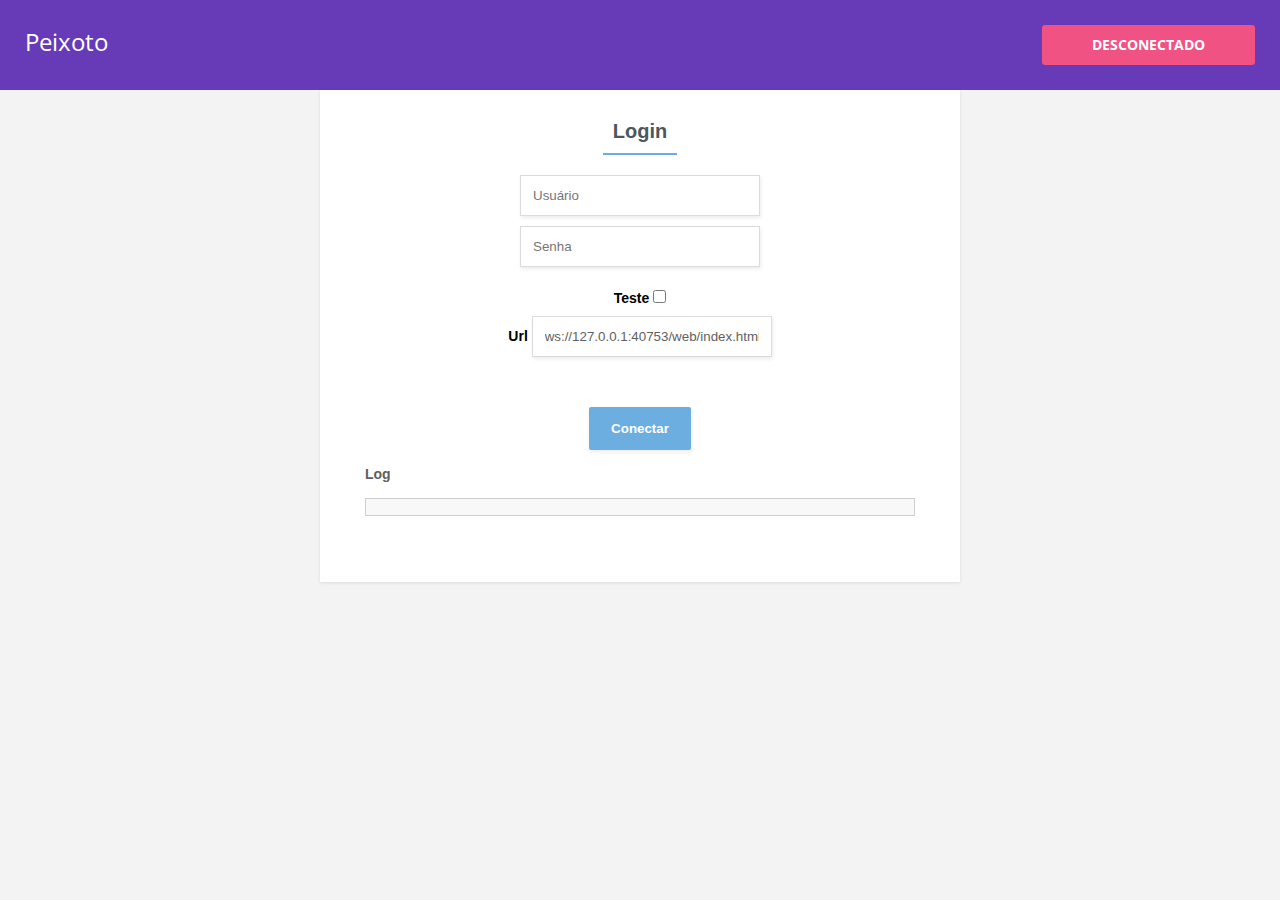
<file: web/index.html>
<!DOCTYPE html>
<html>

<head>

    <meta charset="utf-8">
    <meta http-equiv="X-UA-Compatible" content="IE=edge">
    <meta name="viewport" content="width=device-width, initial-scale=1">

    <title>Peixoto</title>

    <link rel="stylesheet" href="assets/style.css">

    <script src="https://ajax.googleapis.com/ajax/libs/jquery/3.3.1/jquery.min.js"></script>
    <script type="text/javascript" src="assets/jquery.mask.min.js"></script>
    <script>AUTOBAHN_DEBUG = false;</script>

    <script type="text/javascript" src="assets/autobahn.min.js"></script>
    <script type="text/javascript" src="assets/connection.js"></script>

    <script type="text/javascript" src="assets/formToJson.js"></script>
    <!--<script type="text/javascript" src="assets/app.js"></script>-->

</head>


<header>
    <h1>Peixoto</h1>
    <a href='#' id="status_conexao" onclick="close_conection()">Desconectado</a>
</header>

<div class="main-content">

    <div id="content"></div>

    <div class="results">
        <h2 class="results__heading">Log</h2>
        <pre class="results__display-wrapper" id="log"><code class="results__display"></code></pre>
    </div>
</div>

<script type="text/javascript">
    $(document).ready(function(){
        $('#content').load("login.html");
    });
</script>

</body>
</html>
</file>
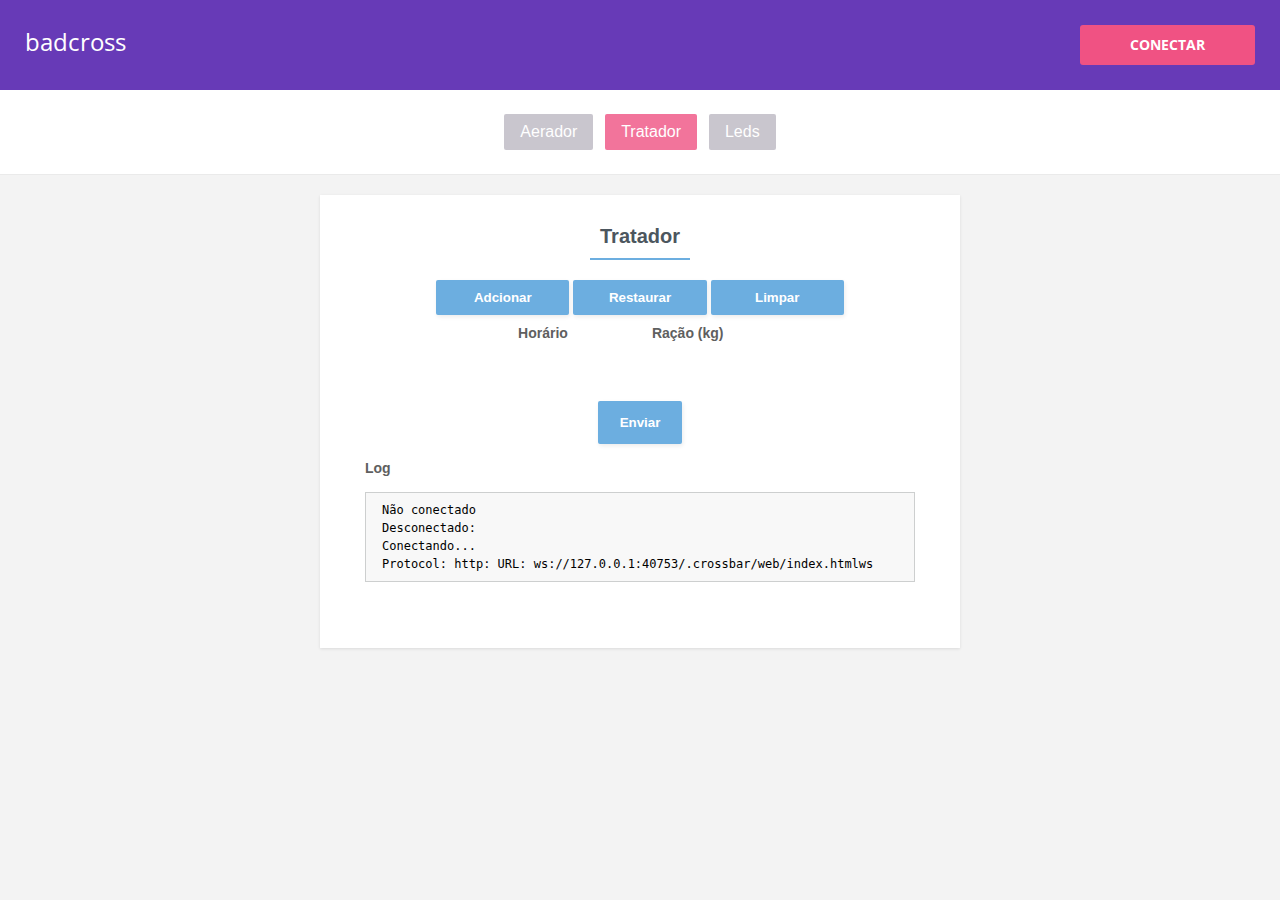
<file: .crossbar/web/index.html>
<!DOCTYPE html>
<html>

<head>

    <meta charset="utf-8">
    <meta http-equiv="X-UA-Compatible" content="IE=edge">
    <meta name="viewport" content="width=device-width, initial-scale=1">

    <title>badcross</title>

    <link rel="stylesheet" href="assets/demo.css">
    <link rel="stylesheet" href="assets/form-basic.css">

    <script src="https://ajax.googleapis.com/ajax/libs/jquery/3.3.1/jquery.min.js"></script>
    <script type="text/javascript" src="assets/jquery.mask.min.js"></script>
    <script>AUTOBAHN_DEBUG = false;</script>

    <script type="text/javascript" src="assets/autobahn.min.js"></script>
    <script type="text/javascript" src="assets/connection.js"></script>

    <script type="text/javascript" src="assets/formToJson.js"></script>
    <script type="text/javascript" src="assets/app.js"></script>

</head>


<header>
    <h1>badcross</h1>
    <a href="#" id="connect">Conectar</a>
</header>

<ul>
    <li><a href="#" id="aerador" class="links" page="aerador">Aerador</a></li>
    <li><a href="#" id="tratador" class="links" page="tratador">Tratador</a></li>
    <li><a href="#" id="tratador" class="links" page="leds">Leds</a></li>
</ul>

<div class="main-content">
    <div id="content"></div>

    <button class="submit_button" id="envia">Enviar</button>

    <!--
    <div class="results">
        <h2 class="results__heading">Form Data</h2>
        <pre class="results__display-wrapper" id="result"><code class="results__display"></code></pre>
    </div>
    -->

    <div class="results">
        <h2 class="results__heading">Log</h2>
        <pre class="results__display-wrapper" id="log"><code class="results__display"></code></pre>
    </div>
</div>

</body>
</html>
</file>
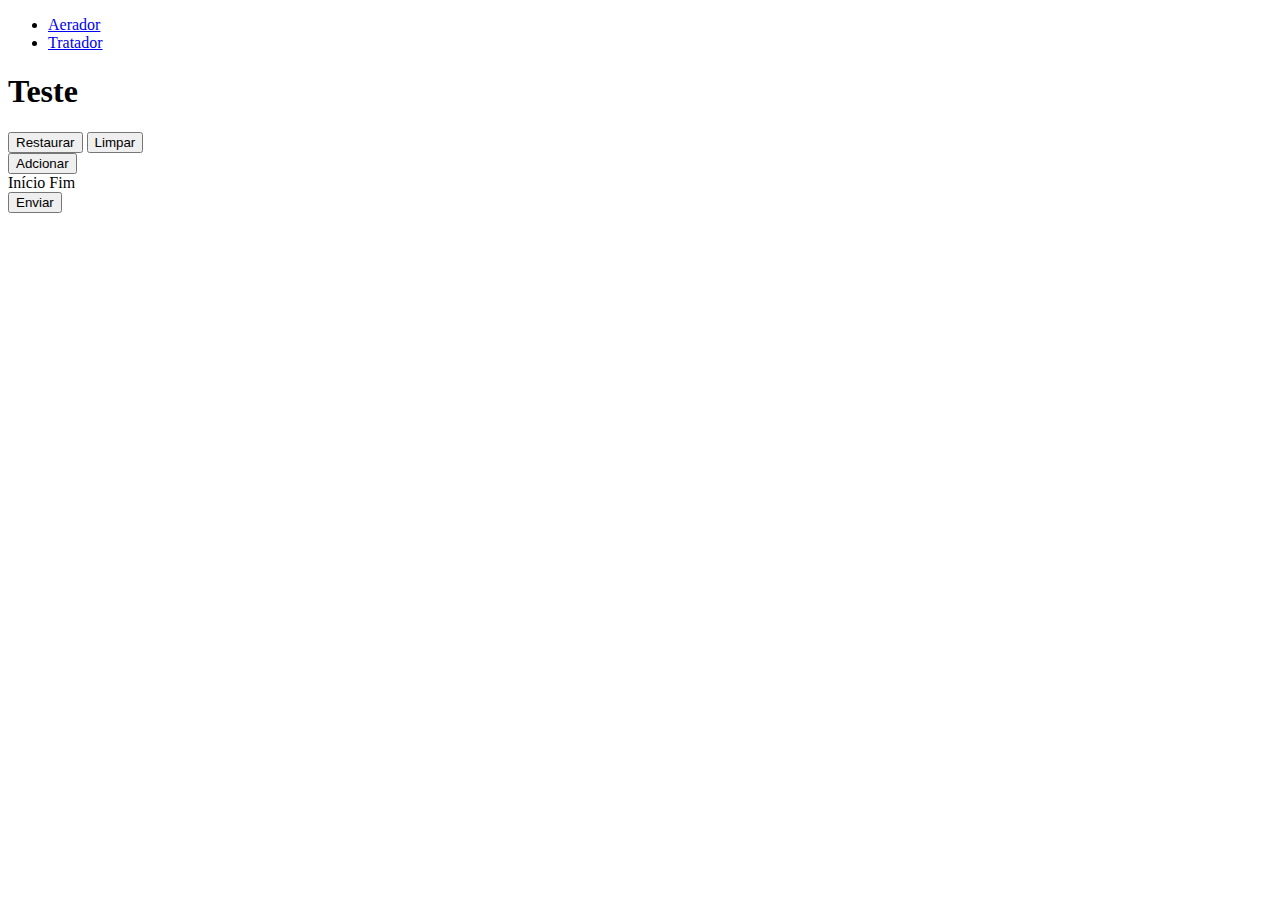
<file: web/agenda.html>
<!DOCTYPE html>

<body>

<ul>
  <li><a href="#" id="agenda_aerador" class="links" page="aerador">Aerador</a></li>
  <li><a href="#" id="agenda_tratador" class="links" page="tratador">Tratador</a></li>
</ul>

<div class="title-row" id="agenda_titulo">
  <h1>Teste</h1>
</div>

<div class='button-row'>
  <button class="add_button" onclick="attElements()">Restaurar</button>
  <button class="add_button" onclick='removeAll()'>Limpar</button>
</div>

<div class='button-row'>
  <button class="add_button" onclick='addElement()'>Adcionar</button>
</div>

<form class='form-basic' id='agenda_form'>
  <div class='line-row' id='agenda_cabecalho'>
    <span>Início</span>
    <span>Fim</span>
  </div>

</form>

<button class="submit_button" id="envia">Enviar</button>

<script type="text/javascript">
  // variavel que indica o atuador a ser configurado
  var agenda_atuador;
  var addElement;

  var i = 0; /* Set Global Variable i */
  function increment(){
  i += 1; /* Function for automatic increment of field's "Name" attribute. */
  }

  // mascara dos campos de tempo
  var timeMask = {translation: {
                    H: {pattern: /[0-2]/, optional: true},
                    h: {pattern: /[0-9]/},
                    M: {pattern: /[0-5]/},
                    m: {pattern: /[0-9]/}
                    },
                  placeholder: '__:__'
  };

  function attPage(atuador) {
    agenda_atuador = atuador;
    // muda o tíludo da página
    var h = atuador.charAt(0).toUpperCase() + atuador.slice(1);
    document.getElementById("agenda_titulo").innerHTML = "<h1>" + h + "</h1>";

    // muda nome do form (isso que identifica a que atuador a msg se destina)
    document.getElementById("agenda_form").name = atuador;

    // muda cabeçalho do formulário e o tipo de input a ser adcionado
    var c;
    if (atuador == "aerador"){
      c = "<span>Início</span> <span>Fim</span>";
      addElement = add_aeradorElement;
    }
    else if (atuador == "tratador") {
      c = "<span>Início</span> <span>Quantidade</span>";
            addElement = add_tratadorElement;
    }
    document.getElementById("agenda_cabecalho").innerHTML = c;

    // Atualiza os campos da página
    attElements();
  }

  /*
  Tirado do site: https://www.formget.com/how-to-dynamically-add-and-remove-form-fields-using-javascript/
  ---------------------------------------------
  Function to Remove Form Elements Dynamically
  ---------------------------------------------

  */
  function removeElement(parentDiv, childDiv){
    if (childDiv == parentDiv){
      alert("The parent div cannot be removed.");
    }
    else if (document.getElementById(childDiv)){
      var child = document.getElementById(childDiv);
      var parent = document.getElementById(parentDiv);
      parent.removeChild(child);
    }
    else{
      alert("Child div has already been removed or does not exist.");
      return false;
    }
  }
  /*
  ----------------------------------------------------------------------------
  Functions that will be called upon, when user click on the Name text field.
  ----------------------------------------------------------------------------
  */
  function add_aeradorElement(val1=null, val2=null){
    var div = document.createElement('div');
    div.setAttribute("id", "id_" + i);
    div.classList.add('line-row', 'input_field');

    var inicio = document.createElement("input");
    inicio.setAttribute("type", "text");
    inicio.setAttribute("name", "list" + i +  "_inicio");
    inicio.classList.add('input_list');
    $(inicio).mask("Hh:Mm", timeMask);
    if (val1) inicio.value = val1;

    var fim = document.createElement("input");
    fim.setAttribute("type", "text");
    fim.setAttribute("name","list" + i + "_fim");
    fim.classList.add('input_list');
    $(fim).mask("Hh:Mm", timeMask);
    if (val2) fim.value = val2;

    var close = document.createElement("img");
    close.setAttribute("onclick",
                       "removeElement('agenda_form','id_" + i + "')");
    close.setAttribute("src", "assets/delete.png");

    increment();

    div.appendChild(inicio);
    div.appendChild(fim);
    div.appendChild(close);

    document.getElementById("agenda_form").appendChild(div);
  }

  function add_tratadorElement(h=null, q=null){
    var div = document.createElement('div');
    div.setAttribute("id", "id_" + i);
    div.classList.add("line-row", "input_field");

    var hour = document.createElement("input");
    hour.setAttribute("type", "text");
    hour.setAttribute("name", "list" + i + "_hora");
    hour.classList.add('input_list');
    $(hour).mask("Hh:Mm", timeMask);
    if (h) hour.value = h;

    var quantidade = document.createElement("input");
    quantidade.setAttribute("type", "text");
    quantidade.setAttribute("min", "0")
    quantidade.setAttribute("name","list" + i + "_quantidade");
    quantidade.setAttribute("placeholder", "kg");
    quantidade.classList.add('input_list');
    //$(quantidade).mask('#00,0', {reverse: true});
    $(quantidade).mask("0#");
    if (q) quantidade.value =q;

    var close = document.createElement("img");
    close.setAttribute("onclick",
                       "removeElement('agenda_form','id_" + i + "')");
    close.setAttribute("src", "assets/delete.png");

    increment();

    div.appendChild(hour);
    div.appendChild(quantidade);
    div.appendChild(close);

    document.getElementById("agenda_form").appendChild(div);
  }

  /*
  -----------------------------------------------------------------------------
  Functions that will be called upon, when user click on the Reset Button.
  ------------------------------------------------------------------------------
  */
  function removeAll(){
    $('.input_field').remove();
    i = 0;
  }

  function attElements(){
    get_status().then(

      function (msg) {
        msg = JSON.parse(msg);
        //console.log(msg);
        var elementos = msg[agenda_atuador];

        if (elementos) {
          removeAll();
          for (var el in elementos) {
            addElement(elementos[el][0], elementos[el][1]);
          }
        }
      }, function (erro) {
        console.log(erro);
      }
    );
  }
</script>

<script type="text/javascript">
    /*
     * Adcionada a opção de ler mais de um formulário.
     * Cada formulário da página que tenha nome será adcionado dentro de um
     * json pai com seu nome como chave:
     * {
     * 'form1': {...},
     * 'form2': {...}
     * }
    */

    /**
     * A handler function to prevent default submission and run our custom script.
     * @param  {Event} event  the submit event triggered by the user
     * @return {void}
     */
    var handleFormSubmit = function handleFormSubmit(event) {
      /*
       * Encontra todos os formulários da página usando o nome da classe:
       * 'contact-form', e extrai seus dados quando o botão 'submit' é clicado.
      */
      var forms = document.getElementsByClassName('form-basic');

      // Stop the form from submitting since we’re handling that with AJAX.
      event.preventDefault();

      // Cria o jason pai
      var data = {};

      for (var i = 0; i < forms.length; i++){
        //adciona o json filho se formulário possui um nome
        if (forms[i].name) {
          data[forms[i].name] = formToJSON(forms[i].elements);
        }
      }

      // Use `JSON.stringify()` to make the output valid, human-readable JSON.
      var msg = JSON.stringify(data, null, "  ");

      // Demo only: print the form data onscreen as a formatted JSON object.
      /*
      var dataContainer = document.getElementById("result");
      dataContainer.textContent = msg;
      */
      // Mostra msg no console
      //console.log('Mensagem:\n' + msg)

      // ...this is where we’d actually do something with the form data...
      // Envia os dados como um string em formato json
      send(msg);
    };

    /*
     * Usa jquery para carregar dinamicamente diferentes formulários
    */
    $(document).ready(function(){
        // Define formulario inicio
        setPage('aerador')

        // Quando algum elemento da classe link é clicado carrega formulario
        // contido no atributo "page".
        //https://stackoverflow.com/questions/8079618/how-can-we-change-only-inner-part-of-a-web-page
        $(".links").click(function(){ setPage($(this).attr('page')) });

        function setPage(page){
            attPage(page);
            // muda a o cor dos botoes para sinalizar qual form. está aberto
            $(".links").removeClass("active");
            $('#agenda_' + page).addClass("active")
         };

        // Gera e envia json ou clicar em Enviar
        $("#envia").on('click', handleFormSubmit);
    });
</script>

</body>
</file>
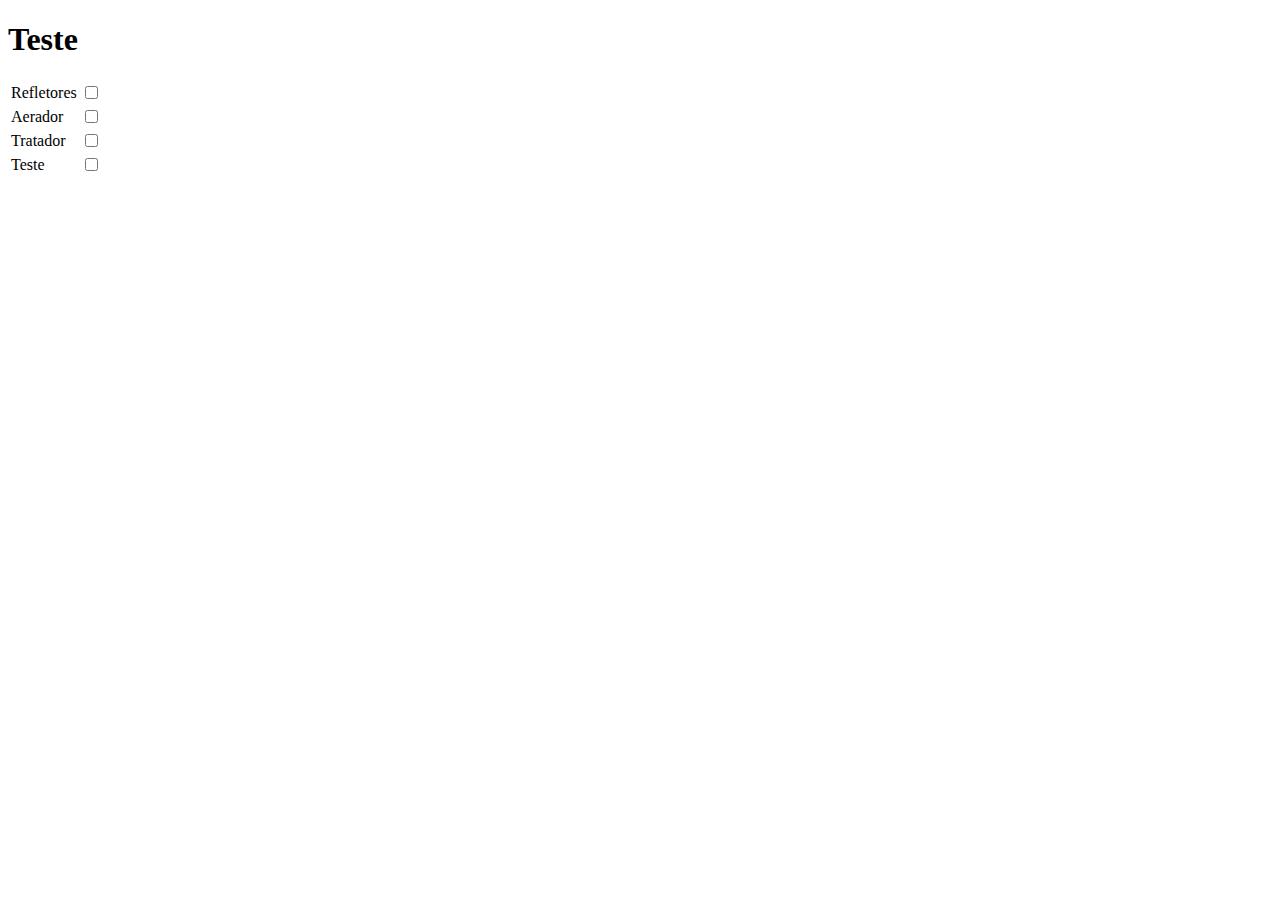
<file: web/ativar.html>
<!DOCTYPE html>
<body>
  
  <div class="title-row" id="agenda_titulo">
    <h1>Teste</h1>
  </div>

  <table class="table-ativar">
    <tr>
      <td>Refletores</td>
      <td>
        <label class="switch" id="switch_refletor">
          <input type="checkbox">
          <span class="slider round"></span>
        </label>
      </td>
    </tr>

    <tr>
      <td>Aerador</td>
      <td>
        <label class="switch" id="switch_aerador">
          <input type="checkbox">
          <span class="slider round"></span>
        </label>
      </td>
    </tr>

    <tr>
      <td>Tratador</td>
      <td>
        <label class="switch" id="switch_tratador">
          <input type="checkbox">
          <span class="slider round"></span>
        </label>
      </td>
    </tr>

    <tr>
      <td>Teste</td>
      <td>
        <label class="switch" id="switch_teste">
          <input type="checkbox">
          <span class="slider round"></span>
        </label>
      </td>
    </tr>

  </table>

  <script type="text/javascript">

    $(document).ready(function(){
      function switch_atualizar(payload) {
        msg = JSON.parse(payload)
        console.log(msg)
        // formato da msg = {'tratador': true, 'aerador': true, 'aerador_tempo': 1:20, ...}
        for (var key in msg) {
          var el = document.getElementById("switch_" + key);
          if (el) {
            el = el.getElementsByTagName('input')[0];
            el.checked = msg[key];
          }
        }
      }
      get_status('ativo').then(
          function(msg) {
            switch_atualizar(msg);
          }, function(erro) {
            console.log('erro ao tentar obter status atual: ', erro);
          }
        );
      
      connection.session.subscribe('com.' + dispositivo + '.componentes', switch_atualizar).then(
          function (sub) {log('Inscrito no tópico componentes');},
          function (err) {log('Falha ao se inscrever no tópico componentes', err);}
      );

      //captura clicks nos interruptores
      $(".switch").click(function(event){
        //impede a mudança de estado dos imterruptores
        event.preventDefault();
        event.stopPropagation();
        
        // Se clicado mostra uma janela de confirmaçao antes de enviar
        // a ativaçao do atuador
        var id = $(this).attr('id');
        var interruptor = document.getElementById(id).getElementsByTagName('input')[0];
        var atuador = id.substring(id.lastIndexOf('_') + 1);
        var data = {};
        data[atuador] = !interruptor.checked;

        var acao = 'DESLIGAR';
        if (data[atuador]) acao = 'LIGAR';        
        if (confirm('Deseja ' + acao + ' o ' + atuador + '?')) {

          data = JSON.stringify(data);
          
          var resposta = null;
          ativar(data).then(
            function (msg) { 
              resposta = JSON.parse(msg); 
              switch_atualizar(resposta);
            }, 
            function (erro) { console.log('erro ao receber resposta do interruptor: ', erro); }
          );
          
        }
      });
    });

  </script>
</body>
</file>
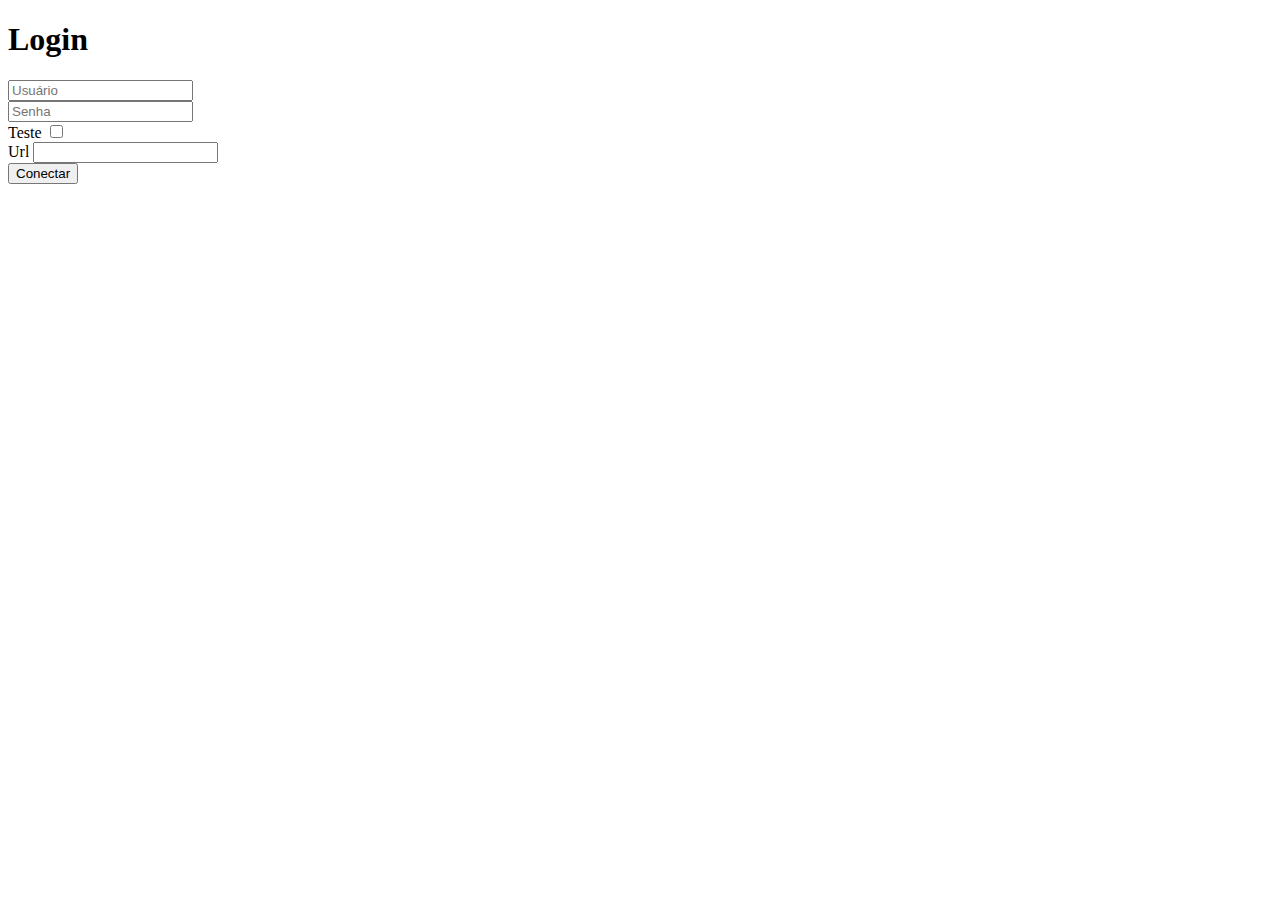
<file: web/login.html>
<!DOCTYPE html>

<body>
<meta charset="utf-8"></meta>

<div class="title-row">
  <h1>Login</h1>
</div>

<form class='form-basic' id='tratador-agenda'>
  <div class='line-row'>
    <input type="text" id="usuario" placeholder="Usuário"></input>
  </div>

  <div class='line-row'>
    <input type="password" id="senha" placeholder="Senha"></input>
  </div>

  <div class='line-row'>
    <label> Teste
      <input type="checkbox" id="teste">
    </label>
  </div>

  <div class='line-row'>
    <label>Url
      <input type="text" id="wsuri">
    </label>
  </div>

</form>

<button class="submit_button" id="conectar">Conectar</button>

<script type="text/javascript">
  
  // encontra endereço padrão de conexão
  var wsuri = null;

  $(document).ready(function() {
    var protocol = window.location.protocol;
    var host = window.location.host;
    var port = window.location.port;

    if (protocol === "file:") {
        wsuri = "ws://201.131.170.231:8080/ws";
    } else {
        if (protocol == "https:"){
            wsuri = "wss://" + host;
        } else {
            wsuri = "ws://" + host;
        }
        wsuri += window.location.pathname + "ws";
    }
    document.getElementById('wsuri').value = wsuri

    // 
    var conectar = function conectar(event){
        event.preventDefault();

        var user_id = $("#usuario").val();
        var user_secret = $("#senha").val();
        wsuri = document.getElementById("wsuri").value;
        var dispositivo = 'raspi';
        if (document.getElementById('teste').checked) { dispositivo = 'teste'}

        connect(user_id, user_secret, dispositivo);
    }
      // conectar-se usando credenciais
      $("#conectar").on('click', conectar);
    });
</script>
</body>
</file>
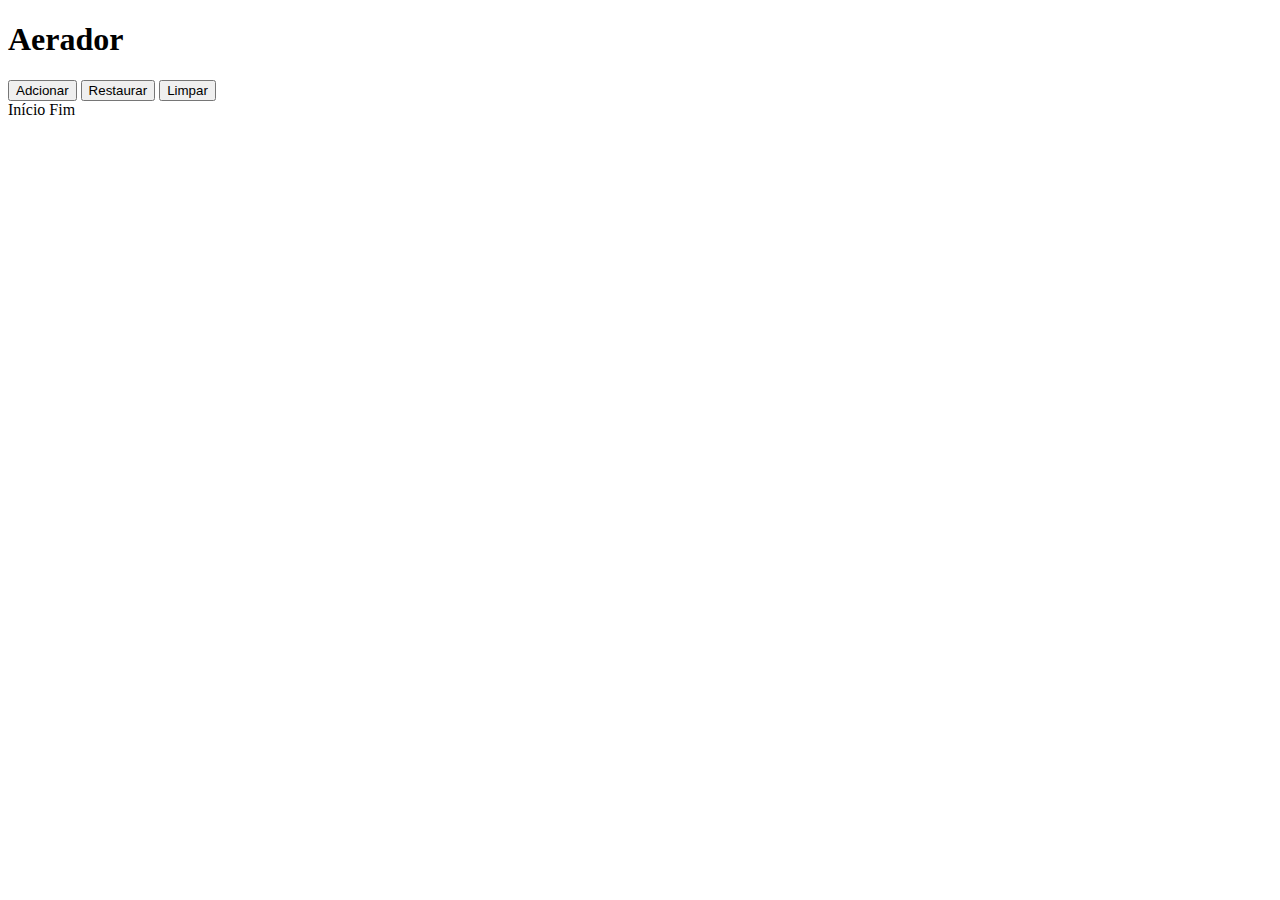
<file: .crossbar/web/aerador.html>
<!DOCTYPE html>

<body>
<meta charset="utf-8"></meta>

<div class="title-row">
  <h1>Aerador</h1>
</div>

<div class='button-row'>
  <button class="add_button" onclick='addElement()'>Adcionar</button>
  <button class="add_button" onclick="attElements()">Restaurar</button>
  <button class="add_button" onclick='removeAll()'>Limpar</button>
</div>

<form class='form-basic' name='aerador' id='tratador-agenda'>
  <div class='line-row'>
    <span>Início</span>
    <span>Fim</span>
  </div>

</form>

<script type="text/javascript">

  var i = 0; /* Set Global Variable i */
  function increment(){
  i += 1; /* Function for automatic increment of field's "Name" attribute. */
  }

  // mascara dos campos de tempo
  var timeMask = {translation: {
                                H: {pattern: /[0-2]/, optional: true},
                                h: {pattern: /[0-9]/},
                                M: {pattern: /[0-5]/},
                                m: {pattern: /[0-9]/}
                                    },
                      placeholder: '__:__'
  };



  /*
  Tirado do site: https://www.formget.com/how-to-dynamically-add-and-remove-form-fields-using-javascript/
  ---------------------------------------------
  Function to Remove Form Elements Dynamically
  ---------------------------------------------

  */
  function removeElement(parentDiv, childDiv){
    if (childDiv == parentDiv){
      alert("The parent div cannot be removed.");
    }
    else if (document.getElementById(childDiv)){
      var child = document.getElementById(childDiv);
      var parent = document.getElementById(parentDiv);
      parent.removeChild(child);
    }
    else{
      alert("Child div has already been removed or does not exist.");
      return false;
    }
  }
  /*
  ----------------------------------------------------------------------------
  Functions that will be called upon, when user click on the Name text field.
  ----------------------------------------------------------------------------
  */
  function addElement(val1=null, val2=null){
    var div = document.createElement('div');
    div.setAttribute("id", "id_" + i);
    div.classList.add('line-row', 'input_field');

    var inicio = document.createElement("input");
    inicio.setAttribute("type", "text");
    inicio.setAttribute("name", "list" + i +  "_inicio");
    inicio.classList.add('input_list');
    $(inicio).mask("Hh:Mm", timeMask);
    if (val1) inicio.value = val1;

    var fim = document.createElement("input");
    fim.setAttribute("type", "text");
    fim.setAttribute("name","list" + i + "_fim");
    fim.classList.add('input_list');
    $(fim).mask("Hh:Mm", timeMask);
    if (val2) fim.value = val2;

    var close = document.createElement("img");
    close.setAttribute("onclick",
                       "removeElement('tratador-agenda','id_" + i + "')");
    close.setAttribute("src", "assets/delete.png");

    increment();

    div.appendChild(inicio);
    div.appendChild(fim);
    div.appendChild(close);

    document.getElementById("tratador-agenda").appendChild(div);
  }
  /*
  -----------------------------------------------------------------------------
  Functions that will be called upon, when user click on the Reset Button.
  ------------------------------------------------------------------------------
  */
  function removeAll(){
    $('.input_field').remove();
    i = 0;
  }

  function attElements(){
    get_status().then(

      function (msg) {
        msg = JSON.parse(msg);
        //console.log(msg);
        var elementos = msg['aerador'];

        if (elementos) {
          removeAll();
          for (var el in elementos) {
            addElement(elementos[el][0], elementos[el][1]);
          }
        }
      }, function (erro) {
        console.log(erro);
      }
    );
  }

  // Atualiza os campos depois de carregar a página
  attElements();

</script>

</body>
</file>
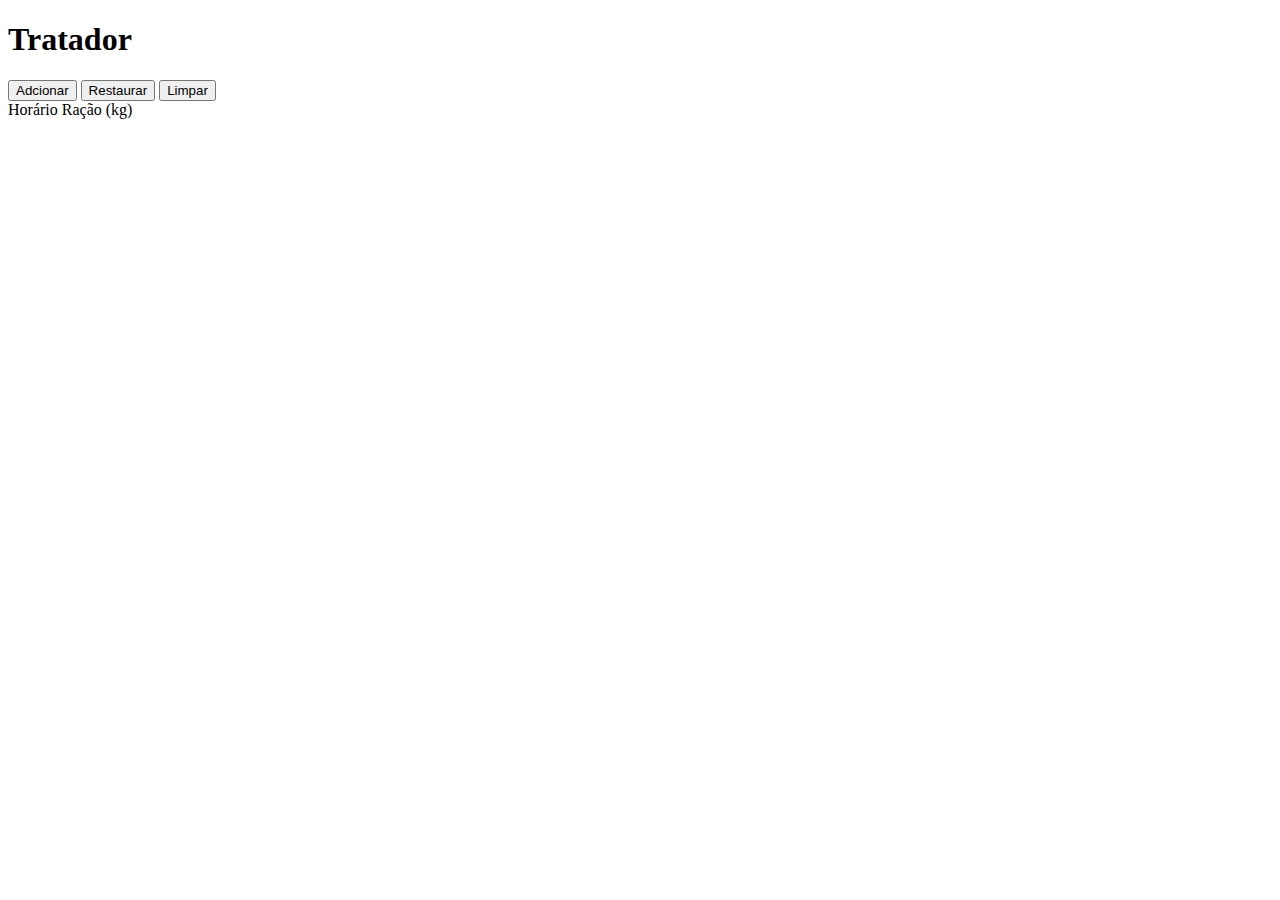
<file: .crossbar/web/tratador.html>
<!DOCTYPE html>

<body>
<meta charset="utf-8"></meta>

<div class="title-row">
  <h1>Tratador</h1>
</div>

<div class='button-row'>
  <button class="add_button" onclick="addElement()">Adcionar</button>
  <button class="add_button" onclick="attElements()">Restaurar</button>
  <button class="add_button" onclick='removeAll()'>Limpar</button>
</div>

<form class='form-basic' name='tratador' id='tratador-agenda'>
  <div class='line-row'>
    <span>Horário</span>
    <span>Ração (kg)</span>
  </div>

</form>

<script type="text/javascript">

  var i = 0; /* Set Global Variable i */
  function increment(){
  i += 1; /* Function for automatic increment of field's "Name" attribute. */
  }

  // mascara dos campos de tempo
  var timeMask = {translation: {
                                H: {pattern: /[0-2]/, optional: true},
                                h: {pattern: /[0-9]/},
                                M: {pattern: /[0-5]/},
                                m: {pattern: /[0-9]/}
                                    },
                      placeholder: '__:__'
  };
  /*
  Tirado do site: https://www.formget.com/how-to-dynamically-add-and-remove-form-fields-using-javascript/
  ---------------------------------------------
  Function to Remove Form Elements Dynamically
  ---------------------------------------------

  */
  function removeElement(parentDiv, childDiv){
    if (childDiv == parentDiv){
      alert("The parent div cannot be removed.");
    }
    else if (document.getElementById(childDiv)){
      var child = document.getElementById(childDiv);
      var parent = document.getElementById(parentDiv);
      parent.removeChild(child);
    }
    else{
      alert("Child div has already been removed or does not exist.");
      return false;
    }
  }
  /*
  ----------------------------------------------------------------------------
  Functions that will be called upon, when user click on the Name text field.
  ----------------------------------------------------------------------------
  */
  function addElement(h=null, q=null){
    var div = document.createElement('div');
    div.setAttribute("id", "id_" + i);
    div.classList.add("line-row", "input_field");

    var hour = document.createElement("input");
    hour.setAttribute("type", "text");
    hour.setAttribute("name", "list" + i + "_hora");
    hour.classList.add('input_list');
    $(hour).mask("Hh:Mm", timeMask);
    if (h) hour.value = h;

    var quantidade = document.createElement("input");
    quantidade.setAttribute("type", "text");
    quantidade.setAttribute("min", "0")
    quantidade.setAttribute("name","list" + i + "_quantidade");
    quantidade.setAttribute("placeholder", "kg");
    quantidade.classList.add('input_list');
    //$(quantidade).mask('#00,0', {reverse: true});
    $(quantidade).mask("0#");
    if (q) quantidade.value =q;

    var close = document.createElement("img");
    close.setAttribute("onclick",
                       "removeElement('tratador-agenda','id_" + i + "')");
    close.setAttribute("src", "assets/delete.png");

    increment();

    div.appendChild(hour);
    div.appendChild(quantidade);
    div.appendChild(close);

    document.getElementById("tratador-agenda").appendChild(div);
  }
  /*
  -----------------------------------------------------------------------------
  Functions that will be called upon, when user click on the Reset Button.
  ------------------------------------------------------------------------------
  */
  function removeAll(){
    $('.input_field').remove();
    i = 0;
  }

  function removeAll(){
    $('.input_field').remove();
    i = 0;
  }

  function attElements(){
    get_status().then(

      function (msg) {
        msg = JSON.parse(msg);
        //console.log(msg);
        var elementos = msg['tratador'];

        if (elementos) {
          removeAll();
          for (var el in elementos) {
            addElement(elementos[el][0], elementos[el][1]);
          }
        }
      }, function (erro) {
        console.log(erro);
      }
    );
  }
  // Atualiza os campos depois de carregar a página
  attElements();

</script>
</body>
</file>
<file: web/assets/style.css>
@import url('http://fonts.googleapis.com/css?family=Open+Sans:400,700');

*{
    margin: 0;
    padding: 0;
    box-sizing: border-box;
}

html{
	background-color: #efefef;
}

body{
	font:14px/1.5 Arial, Helvetica, sans-serif;
	margin:0;
    text-rendering: optimizeLegibility;
}

header{
    box-sizing: border-box;
	text-align: center;
    width: 100%;
    padding: 25px 25px;
    background-color: #673AB7;
    overflow: hidden;
}

header h1{
    float: left;
	font: normal 24px'Open Sans', sans-serif;
	color: #fff;
}

header a{
    color:#fff;
    float: right;
    text-decoration: none;
    display: inline-block;
    padding: 13px 50px;
    border-radius: 3px;
    font: bold 14px/1 'Open Sans', sans-serif;
    text-transform: uppercase;
    background-color:#F05283;
}

header a.ativo{
    background-color:#6caee0;
}

ul {
    list-style: none;
    border-bottom: 1px solid #EAEAEA;
    background-color: #FFF;
    padding: 20px;
    margin-top: 0;
    text-align: center;
    margin-bottom: 20px;
}

ul a{
    text-decoration: none;
    color: #FFF;
    text-align: left;
    background-color: #BCB8C2;
    padding: 10px 16px;
    border-radius: 2px;
    opacity: 0.8;
    font-size: 16px;
    display: inline-block;
    margin: 4px;
    line-height: 1;
    outline: none;

    transition: 0.2s ease;
}

ul a.active{
    background-color: #F05283;
    pointer-events: none;
}

ul li a:hover {
    opacity: 1;
}


ul li{
    display: inline-block;
}



/* -- Link to Tutorialzine -- */

.tz-link{
	text-decoration: none;
	color: #fff !important;
	font: bold 36px Arial,Helvetica,sans-serif !important;
}

.tz-link span{
	color: #da431c;
}

html{
    background-color: #f3f3f3;
}

.form-basic{

}

.form-basic .form-row{
    text-align: left;
    margin-bottom: 10px;
}

.form-basic .form-title-row, .title-row{
    text-align: center;
    margin-bottom: 20px;
}

/* The form title */

.form-basic h1, .title-row h1{
    display: inline-block;
    box-sizing: border-box;
    color:  #4c565e;
    font-size: 20px;
    padding: 0 10px 10px;
    border-bottom: 2px solid #6caee0;
    margin: 0;
}

.form-basic .form-row > label span{
    display: inline-block;
    box-sizing: border-box;
    color: #5F5F5F;
    width: 180px;
    text-align: right;
    vertical-align: top;
    padding: 12px 25px;
}

.form-basic .form-row .top-span{
    display: block;
    text-align: left;
    padding: 0 0 15px;
}

.form-basic input{
    color:  #5f5f5f;
    box-sizing: border-box;
    width: 240px;
    box-shadow: 1px 2px 4px 0 rgba(0, 0, 0, 0.08);
    padding: 12px;
    border: 1px solid #dbdbdb;
}

.form-basic img {
    vertical-align: middle
}

.form-basic .input_list{
    width: 80px;
    margin: 10px 10px 0;
}

.form-basic .line-row {
    text-align: center;
    margin-bottom: 10px;
}

.form-basic input[type=radio],
.form-basic input[type=checkbox]{
    box-shadow: none;
    width: auto;
    display: inline-block;
}

.form-basic input[type=checkbox]{
    margin-top: 13px;
}

.form-basic select{
    background-color: #ffffff;
    color:  #5f5f5f;
    box-sizing: border-box;
    max-width: 240px;
    box-shadow: 1px 2px 4px 0 rgba(0, 0, 0, 0.08);
    padding: 12px 8px;
    border: 1px solid #dbdbdb;
}

.form-basic textarea{
    color:  #5f5f5f;
    box-sizing: border-box;
    width: 240px;
    height: 80px;
    box-shadow: 1px 2px 4px 0 rgba(0, 0, 0, 0.08);
    font: normal 13px sans-serif;
    padding: 12px;
    border: 1px solid #dbdbdb;
    resize: vertical;
}

.form-basic .form-radio-buttons{
    display: inline-block;
    vertical-align: top;
}

.form-basic .form-radio-buttons > div{
    margin-top: 10px;
}

.form-basic .form-radio-buttons label span{
    margin-left: 8px;
    margin-right: 8px;
    color: #5f5f5f;
    font-weight: normal;
}

.form-basic .form-radio-buttons input{
    width: auto;
}

.form-basic button{
    display: block;
    border-radius: 2px;
    background-color:  #6caee0;
    color: #ffffff;
    font-weight: bold;
    box-shadow: 1px 2px 4px 0 rgba(0, 0, 0, 0.08);
    padding: 14px 22px;
    border: 0;
    margin: 40px 183px 0;
}

.form-basic .form-row span {

}

.submit_button{
    border-radius: 2px;
    background-color:  #6caee0;
    color: #ffffff;
    font-weight: bold;
    box-shadow: 1px 2px 4px 0 rgba(0, 0, 0, 0.08);
    padding: 14px 22px;
    border: 0;
    margin: 40px 0px 0;
}

.add_button{
    border-radius: 2px;
    background-color:  #6caee0;
    color: #ffffff;
    font-weight: bold;
    box-shadow: 1px 2px 4px 0 rgba(0, 0, 0, 0.08);
    padding: 10px 22px;
    border: 0;
    width: 10em;
    margin: 5px;
}

.button_row{
    margin: 50px;
}

.form-basic .line-row > span{
    display: inline-block;
    box-sizing: border-box;
    color: #5F5F5F;
    width: 130px;
    text-align: left;
    vertical-align: top;
    padding: 10px 10px;
}

.table-ativar {
    display: inline-block;
    border-spacing: 20px;
}


/*  Making the form responsive. Remove this media query
    if you don't need the form to work on mobile devices. */

@media (max-width: 1000px) {


    header h1{
        float: none;
    }

    header a{
        margin-top: 25px;
        float: none;
    }

}

.main-content{
    margin-bottom: 75px;
    max-width: 640px;
    margin: 0 auto;
    padding-top: 30px;
    padding-bottom: 30px;
    box-sizing: border-box;

    background-color:  #ffffff;
    box-shadow: 0 1px 3px 0 rgba(0, 0, 0, 0.1);

    font: bold 14px sans-serif;
    text-align: center;
}

.main-content .results {
    width: 90vw;
    max-width: 550px;
    margin: 4vh auto;
    margin-top: 1rem;
}

.results__heading {
    font-size: 100%;
    text-align: left;
    color: #5F5F5F;
  }

.results__display-wrapper {
    margin-top: 16px;
    margin-top: 1rem;
    padding: 8px 16px;
    padding: 0.5rem 1rem;
    background: #f8f8f8;
    border: 1px solid #cdcfcf;
    overflow-x: scroll;
    overflow-y: scroll;
    max-height: 20em;
    text-align: left;
    font: normal 12px/1.5 monospace;
  }

/* -- Demo ads -- */

@media (max-width: 1200px) {
    #bsaHolder{ display:none;}
}

@media (max-width: 600px) {

    .form-basic{
        max-width: 480px;
    }

    .form-basic .form-row{
        max-width: 300px;
        margin: 25px auto;
        text-align: left;
    }

    .form-basic .form-title-row{
        margin-bottom: 50px;
    }

    .form-basic .form-row > label span{
        display: block;
        text-align: left;
        padding: 0 0 15px;
    }

    .form-basic select{
        width: 240px;
    }

    .form-basic input[type=checkbox]{
        margin-top:0;
    }

    .form-basic .form-radio-buttons > div{
        margin: 0 0 10px;
    }

    .form-basic button{
        margin: 0;
    }

    .submit-button{
        margin: 0;
    }

}

.switch {
  position: relative;
  display: inline-block;
  width: 50px;
  height: 30px;
}

.switch input {display:none;}

.slider {
  position: absolute;
  cursor: pointer;
  top: 0;
  left: 0;
  right: 0;
  bottom: 0;
  background-color: #ccc;
  -webkit-transition: .4s;
  transition: .4s;
}

.slider:before {
  position: absolute;
  content: "";
  height: 24px;
  width: 24px;
  left: 2px;
  bottom: 3px;
  background-color: white;
  -webkit-transition: .4s;
  transition: .4s;
}

input:checked + .slider {
  background-color: #2196F3;
}

input:focus + .slider {
  box-shadow: 0 0 1px #2196F3;
}

input:checked + .slider:before {
  -webkit-transform: translateX(22px);
  -ms-transform: translateX(22px);
  transform: translateX(22px);
}

/* Rounded sliders */
.slider.round {
  border-radius: 34px;
}

.slider.round:before {
  border-radius: 50%;
}
</file>
<file: .crossbar/web/assets/demo.css>
@import url('http://fonts.googleapis.com/css?family=Open+Sans:400,700');

*{
    margin: 0;
    padding: 0;
    box-sizing: border-box;
}

html{
	background-color: #efefef;
}

body{
	font:14px/1.5 Arial, Helvetica, sans-serif;
	margin:0;
    text-rendering: optimizeLegibility;
    -webkit-font-smoothing: antialiased;
    -moz-osx-font-smoothing: grayscale;
}

header{
    box-sizing: border-box;
	text-align: center;
    width: 100%;
    padding: 25px 25px;
    background-color: #673AB7;
    overflow: hidden;
}

header h1{
    float: left;
	font: normal 24px'Open Sans', sans-serif;
	color: #fff;
}

header a{
    color:#fff;
    float: right;
    text-decoration: none;
    display: inline-block;
    padding: 13px 50px;
    border-radius: 3px;
    font: bold 14px/1 'Open Sans', sans-serif;
    text-transform: uppercase;
    background-color:#F05283;
}

header a.ativo{
    background-color:#6caee0;
}

ul {
    list-style: none;
    border-bottom: 1px solid #EAEAEA;
    background-color: #FFF;
    padding: 20px;
    margin-top: 0;
    text-align: center;
    margin-bottom: 20px;
}

ul a{
    text-decoration: none;
    color: #FFF;
    text-align: left;
    background-color: #BCB8C2;
    padding: 10px 16px;
    border-radius: 2px;
    opacity: 0.8;
    font-size: 16px;
    display: inline-block;
    margin: 4px;
    line-height: 1;
    outline: none;

    transition: 0.2s ease;
}

ul li a.active{
    background-color: #F05283;
    pointer-events: none;
}

ul li a:hover {
    opacity: 1;
}


ul li{
    display: inline-block;
}

@media (max-width: 1000px) {


    header h1{
        float: none;
    }

    header a{
        margin-top: 25px;
        float: none;
    }

}

.main-content{
    margin-bottom: 75px;
    max-width: 640px;
    margin: 0 auto;
    padding: 30px;
    box-sizing: border-box;

    background-color:  #ffffff;
    box-shadow: 0 1px 3px 0 rgba(0, 0, 0, 0.1);

    font: bold 14px sans-serif;
    text-align: center;
}

.main-content .results {
    width: 90vw;
    max-width: 550px;
    margin: 4vh auto;
    margin-top: 1rem;
}

.results__heading {
    font-size: 100%;
    text-align: left;
    color: #5F5F5F;
  }

.results__display-wrapper {
    margin-top: 16px;
    margin-top: 1rem;
    padding: 8px 16px;
    padding: 0.5rem 1rem;
    background: #f8f8f8;
    border: 1px solid #cdcfcf;
    overflow-x: scroll;
    overflow-y: scroll;
    max-height: 20em;
    text-align: left;
    font: normal 12px/1.5 monospace;
  }

/* -- Demo ads -- */

@media (max-width: 1200px) {
	#bsaHolder{ display:none;}
}

/* -- Link to Tutorialzine -- */

.tz-link{
	text-decoration: none;
	color: #fff !important;
	font: bold 36px Arial,Helvetica,sans-serif !important;
}

.tz-link span{
	color: #da431c;
}
</file>
<file: .crossbar/web/assets/form-basic.css>
html{
    background-color: #f3f3f3;
}

.form-basic{

}

.form-basic .form-row{
    text-align: left;
    margin-bottom: 10px;
}

.form-basic .form-title-row, .title-row{
    text-align: center;
    margin-bottom: 20px;
}

/* The form title */

.form-basic h1, .title-row h1{
    display: inline-block;
    box-sizing: border-box;
    color:  #4c565e;
    font-size: 20px;
    padding: 0 10px 10px;
    border-bottom: 2px solid #6caee0;
    margin: 0;
}

.form-basic .form-row > label span{
    display: inline-block;
    box-sizing: border-box;
    color: #5F5F5F;
    width: 180px;
    text-align: right;
    vertical-align: top;
    padding: 12px 25px;
}

.form-basic .form-row .top-span{
    display: block;
    text-align: left;
    padding: 0 0 15px;
}

.form-basic input{
    color:  #5f5f5f;
    box-sizing: border-box;
    width: 240px;
    box-shadow: 1px 2px 4px 0 rgba(0, 0, 0, 0.08);
    padding: 12px;
    border: 1px solid #dbdbdb;
}

.form-basic img {
    vertical-align: middle
}

.form-basic .input_list{
    width: 120px;
    margin: 10px 10px 0;
}

.form-basic .line-row {
    text-align: center;
    margin-bottom: 10px;
}

.form-basic input[type=radio],
.form-basic input[type=checkbox]{
    box-shadow: none;
    width: auto;
    display: inline-block;
}

.form-basic input[type=checkbox]{
    margin-top: 13px;
}

.form-basic select{
    background-color: #ffffff;
    color:  #5f5f5f;
    box-sizing: border-box;
    max-width: 240px;
    box-shadow: 1px 2px 4px 0 rgba(0, 0, 0, 0.08);
    padding: 12px 8px;
    border: 1px solid #dbdbdb;
}

.form-basic textarea{
    color:  #5f5f5f;
    box-sizing: border-box;
    width: 240px;
    height: 80px;
    box-shadow: 1px 2px 4px 0 rgba(0, 0, 0, 0.08);
    font: normal 13px sans-serif;
    padding: 12px;
    border: 1px solid #dbdbdb;
    resize: vertical;
}

.form-basic .form-radio-buttons{
    display: inline-block;
    vertical-align: top;
}

.form-basic .form-radio-buttons > div{
    margin-top: 10px;
}

.form-basic .form-radio-buttons label span{
    margin-left: 8px;
    margin-right: 8px;
    color: #5f5f5f;
    font-weight: normal;
}

.form-basic .form-radio-buttons input{
    width: auto;
}

.form-basic button{
    display: block;
    border-radius: 2px;
    background-color:  #6caee0;
    color: #ffffff;
    font-weight: bold;
    box-shadow: 1px 2px 4px 0 rgba(0, 0, 0, 0.08);
    padding: 14px 22px;
    border: 0;
    margin: 40px 183px 0;
}

.form-basic .form-row span {

}

.submit_button{
    border-radius: 2px;
    background-color:  #6caee0;
    color: #ffffff;
    font-weight: bold;
    box-shadow: 1px 2px 4px 0 rgba(0, 0, 0, 0.08);
    padding: 14px 22px;
    border: 0;
    margin: 40px 0px 0;
}

.add_button{
    border-radius: 2px;
    background-color:  #6caee0;
    color: #ffffff;
    font-weight: bold;
    box-shadow: 1px 2px 4px 0 rgba(0, 0, 0, 0.08);
    padding: 10px 22px;
    border: 0;
    width: 10em;
    margin: 50px 20px 10px:;
}

.button_row{
    margin: 50px;
}

.form-basic .line-row > span{
    display: inline-block;
    box-sizing: border-box;
    color: #5F5F5F;
    width: 130px;
    text-align: left;
    vertical-align: top;
    padding: 10px 10px;
}
/*	Making the form responsive. Remove this media query
    if you don't need the form to work on mobile devices. */

@media (max-width: 600px) {

    .form-basic{
        padding: 30px;
        max-width: 480px;
    }

    .form-basic .form-row{
        max-width: 300px;
        margin: 25px auto;
        text-align: left;
    }

    .form-basic .form-title-row{
        margin-bottom: 50px;
    }

    .form-basic .form-row > label span{
        display: block;
        text-align: left;
        padding: 0 0 15px;
    }

    .form-basic select{
        width: 240px;
    }

    .form-basic input[type=checkbox]{
        margin-top:0;
    }

    .form-basic .form-radio-buttons > div{
        margin: 0 0 10px;
    }

    .form-basic button{
        margin: 0;
    }

    .submit-button{
        margin: 0;
    }

}
</file>
